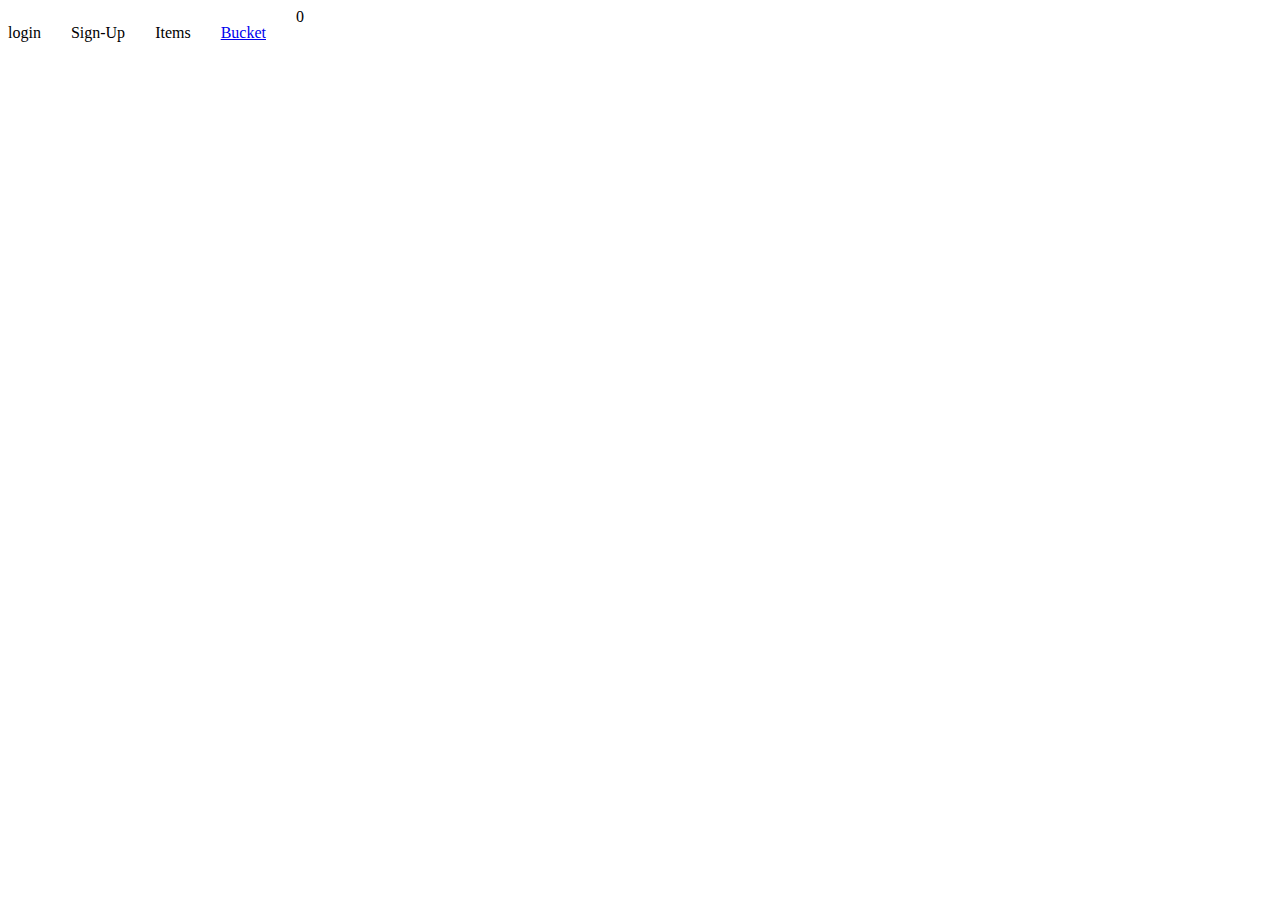
<file: index.html>
<!DOCTYPE html>
<html lang="en">
  <head>
    <meta charset="UTF-8" />
    <meta http-equiv="X-UA-Compatible" content="IE=edge" />
    <meta name="viewport" content="width=device-width, initial-scale=1.0" />
    <title>Home</title>
    <link rel="stylesheet" href="./style/index.css">
  </head>

  <body>
    <div id="navbar">
      <!--Add navbar divs here-->
      <p>login</p>
      <p>Sign-Up</p>
      <p>Items</p>
      
      <!-- Link to bucket.html -->
      <p><a href="bucket.html">Bucket</a></p>
      <div id="coffee_count">
        <!--Show total number of coffee added to bucket here, do not add anything only Total count. Not even "Count - 5" but like this "5" -->
      </div>
    </div>

    <div id="menu">
      <!--Show coffee list here in grid format-->
      <!-- add an add to bucket button to each item, give it HTML id as 'add_to_bucket' -->
    </div>
  </body>
</html>

<script src="./scripts/index.js"></script>
</file>
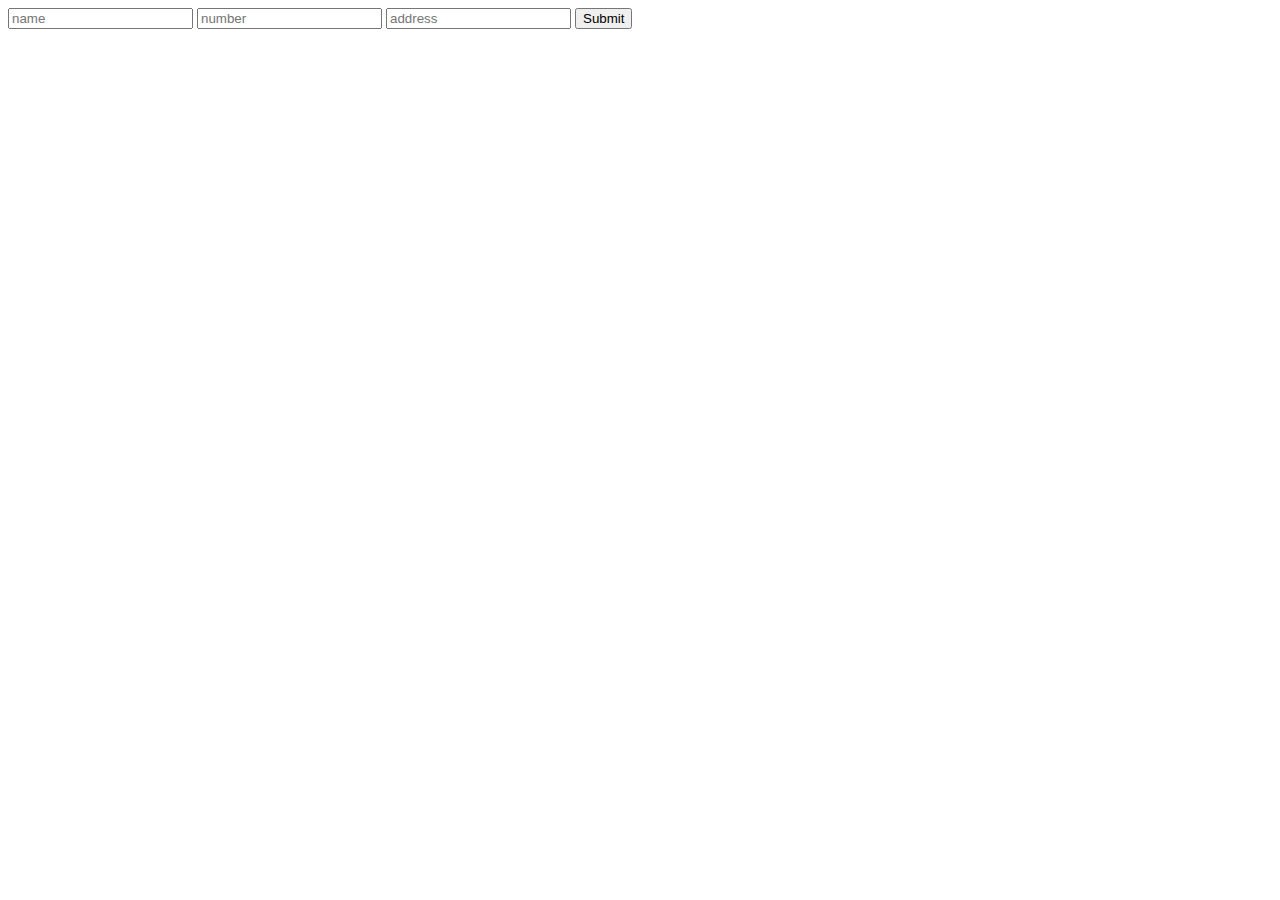
<file: checkout.html>
<!DOCTYPE html>
<html lang="en">
  <head>
    <meta charset="UTF-8" />
    <meta http-equiv="X-UA-Compatible" content="IE=edge" />
    <meta name="viewport" content="width=device-width, initial-scale=1.0" />
    <title>Checkout</title>
  </head>

  <body>
    <div id="order-form">
      <!--Add your form html element here-->
      <!--In form, give #name,#number and #address as HTML id's to relevant input elements -->
      <!-- confirm button with id "confirm" -->
      <form action="">
         <input type="text" id="name" placeholder="name"/>
         <input type="text" id="number" placeholder="number"/>
         <input type="text" id="address" placeholder="address"/>
         <input type="submit" id="confirm" onclick="orderalert(event)"/>

      </form>
    </div>
  </body>
</html>

<script src="./scripts/checkout.js"></script>
</file>
<file: style/index.css>
#navbar{
    display:flex;
}
#menu{
    display:grid;
    grid-template-columns: repeat(4,1fr);
    grid-template-rows: auto
    margin:auto;
    
    
}
#menu,div{
    gap:30px;
    
    
}
#menu,img{
    width:250px;
    height:250px;
}
</file>
